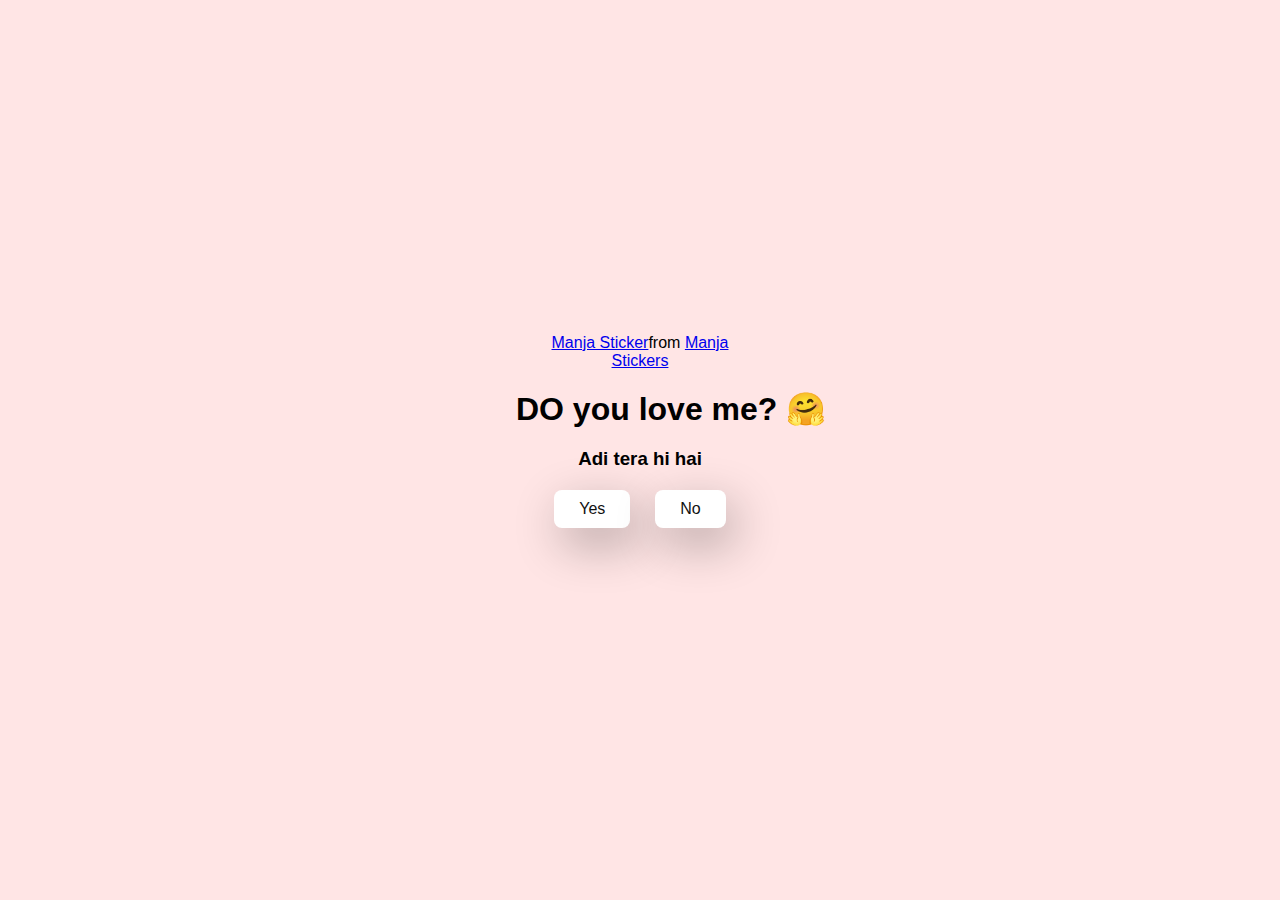
<file: index.html>
<!DOCTYPE html>
<html lang="en">
  <head>
    <meta charset="UTF-8" />
    <meta name="viewport" content="width=device-width, initial-scale=1.0" />
    <title>Ask Her Out</title>

    <link rel="stylesheet" href="./style.css" />
  </head>
  <body>
    <div class="container">
      <div
        class="tenor-gif-embed"
        data-postid="22885016"
        data-share-method="host"
        data-aspect-ratio="1.04918"
        data-width="100%"
      >
        <a href="https://tenor.com/view/manja-gif-22885016">Manja Sticker</a
        >from
        <a href="https://tenor.com/search/manja-stickers">Manja Stickers</a>
      </div>
      <script
        type="text/javascript"
        async
        src="https://tenor.com/embed.js"
      ></script>
      <h1>&nbsp;&nbsp;&nbsp;&nbsp;&nbsp;&nbsp;&nbsp;DO you love me? 🤗</h1>
      <h3>Adi tera hi hai</h3>

      <div class="btn">
        <a href="yes.html">Yes</a>
        <a href="no1.html">No</a>
      </div>
      <br>
     
    </div>
  </body>
</html>
</file>
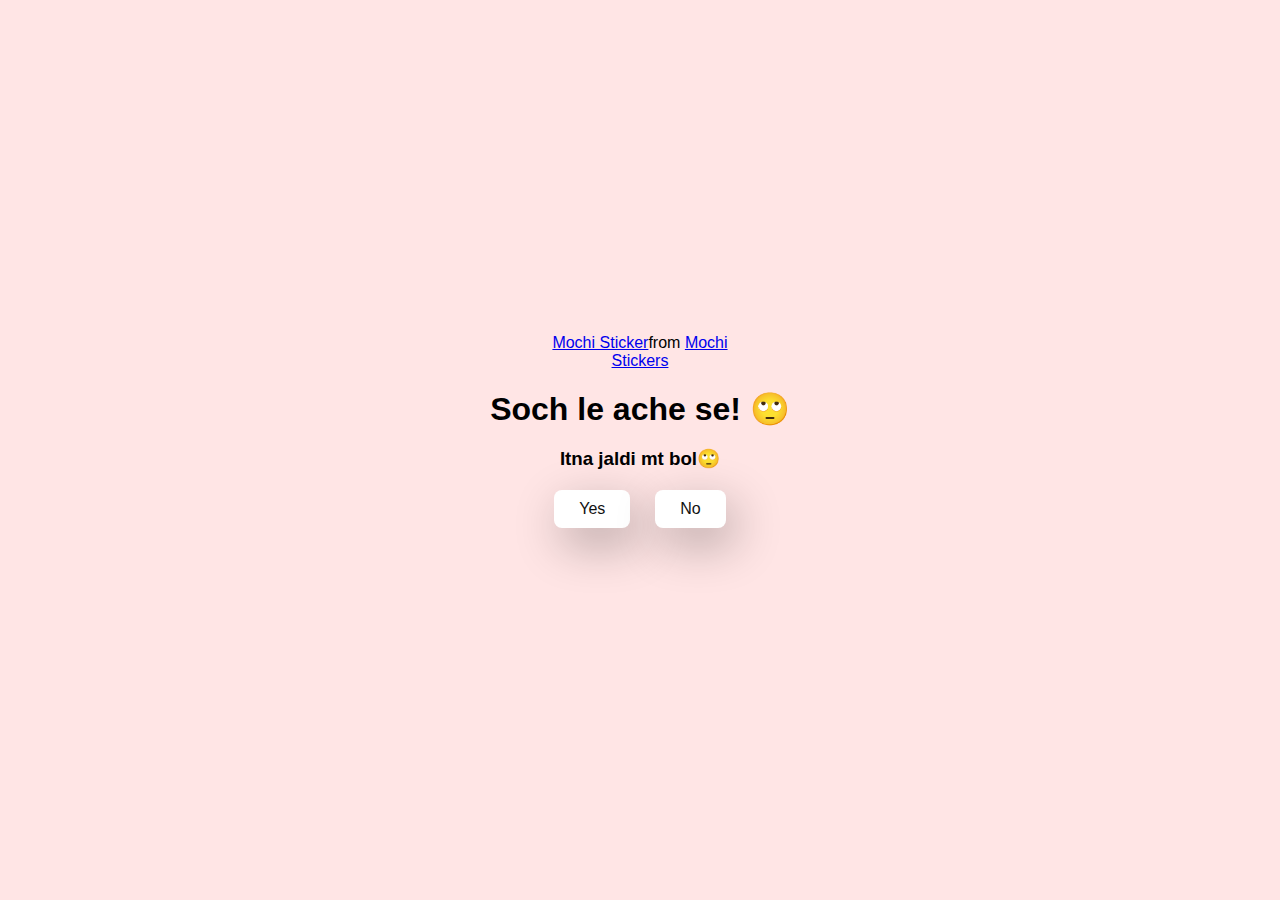
<file: no1.html>
<!DOCTYPE html>
<html lang="en">
  <head>
    <meta charset="UTF-8" />
    <meta name="viewport" content="width=device-width, initial-scale=1.0" />
    <title>Ask Her Out</title>

    <link rel="stylesheet" href="./style.css" />
  </head>
  <body>
    <div class="container">
      <div
        class="tenor-gif-embed"
        data-postid="22050818"
        data-share-method="host"
        data-aspect-ratio="1"
        data-width="100%"
      >
        <a href="https://tenor.com/view/mochi-gif-22050818">Mochi Sticker</a
        >from
        <a href="https://tenor.com/search/mochi-stickers">Mochi Stickers</a>
      </div>
      <script
        type="text/javascript"
        async
        src="https://tenor.com/embed.js"
      ></script>
      <h1>Soch le ache se! 🙄</h1>
      <h3>Itna jaldi mt bol🙄</h3>

      <div class="btn">
        <a href="yes.html">Yes</a>
        <a href="no2.html">No</a>
      </div>
      <br>
      
    </div>
    </div>
  </body>
</html>
</file>
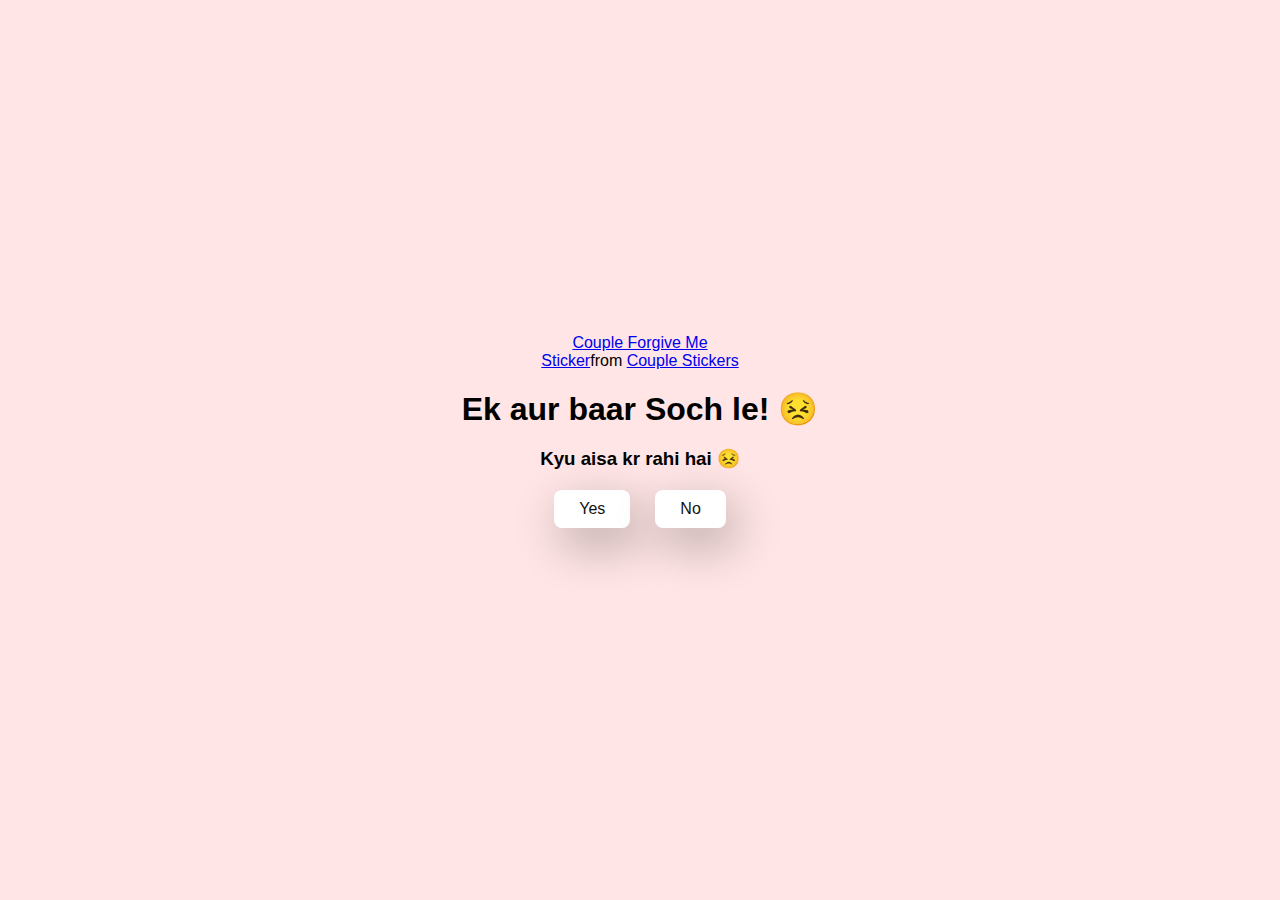
<file: no2.html>
<!DOCTYPE html>
<html lang="en">
  <head>
    <meta charset="UTF-8" />
    <meta name="viewport" content="width=device-width, initial-scale=1.0" />
    <title>Ask Her Out</title>

    <link rel="stylesheet" href="./style.css" />
  </head>
  <body>
    <div class="container">
      <div
        class="tenor-gif-embed"
        data-postid="15195810"
        data-share-method="host"
        data-aspect-ratio="1"
        data-width="100%"
      >
        <a
          href="https://tenor.com/view/couple-forgive-me-asking-for-forgiveness-begging-crying-gif-15195810"
          >Couple Forgive Me Sticker</a
        >from
        <a href="https://tenor.com/search/couple-stickers">Couple Stickers</a>
      </div>
      <script
        type="text/javascript"
        async
        src="https://tenor.com/embed.js"
      ></script>

      <h1>Ek aur baar Soch le! 😣</h1>
      <h3>Kyu aisa kr rahi hai 😣</h3>

      <div class="btn">
        <a href="yes.html">Yes</a>
        <a href="no3.html">No</a>
      </div>
      <br>
    </div>
    </div>
  </body>
</html>
</file>
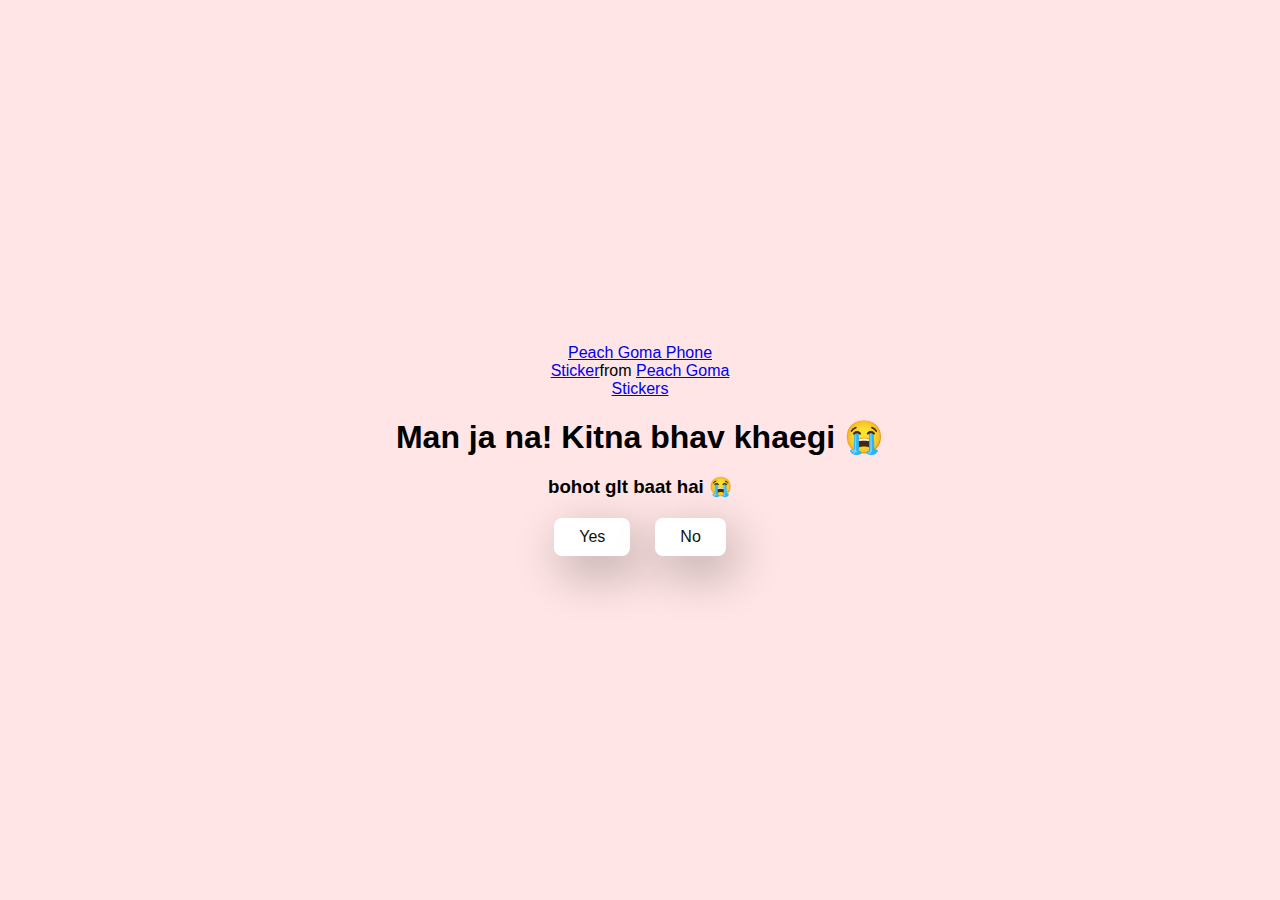
<file: no3.html>
<!DOCTYPE html>
<html lang="en">
  <head>
    <meta charset="UTF-8" />
    <meta name="viewport" content="width=device-width, initial-scale=1.0" />
    <title>Ask Her Out</title>

    <link rel="stylesheet" href="./style.css" />
  </head>
  <body>
    <div class="container">
      <div
        class="tenor-gif-embed"
        data-postid="15974530976611222074"
        data-share-method="host"
        data-aspect-ratio="1.26923"
        data-width="100%"
      >
        <a
          href="https://tenor.com/view/peach-goma-phone-gif-15974530976611222074"
          >Peach Goma Phone Sticker</a
        >from
        <a href="https://tenor.com/search/peach+goma-stickers"
          >Peach Goma Stickers</a
        >
      </div>
      <script
        type="text/javascript"
        async
        src="https://tenor.com/embed.js"
      ></script>

      <h1>Man ja na! Kitna bhav khaegi 😭</h1>
      <h3>bohot glt baat hai 😭</h3>

      <div class="btn">
        <a href="yes.html">Yes</a>
        <a href="#" id="move-random">No</a>
      </div>
      
    </div>

    <script src="./script.js"></script>
  </body>
</html>
</file>
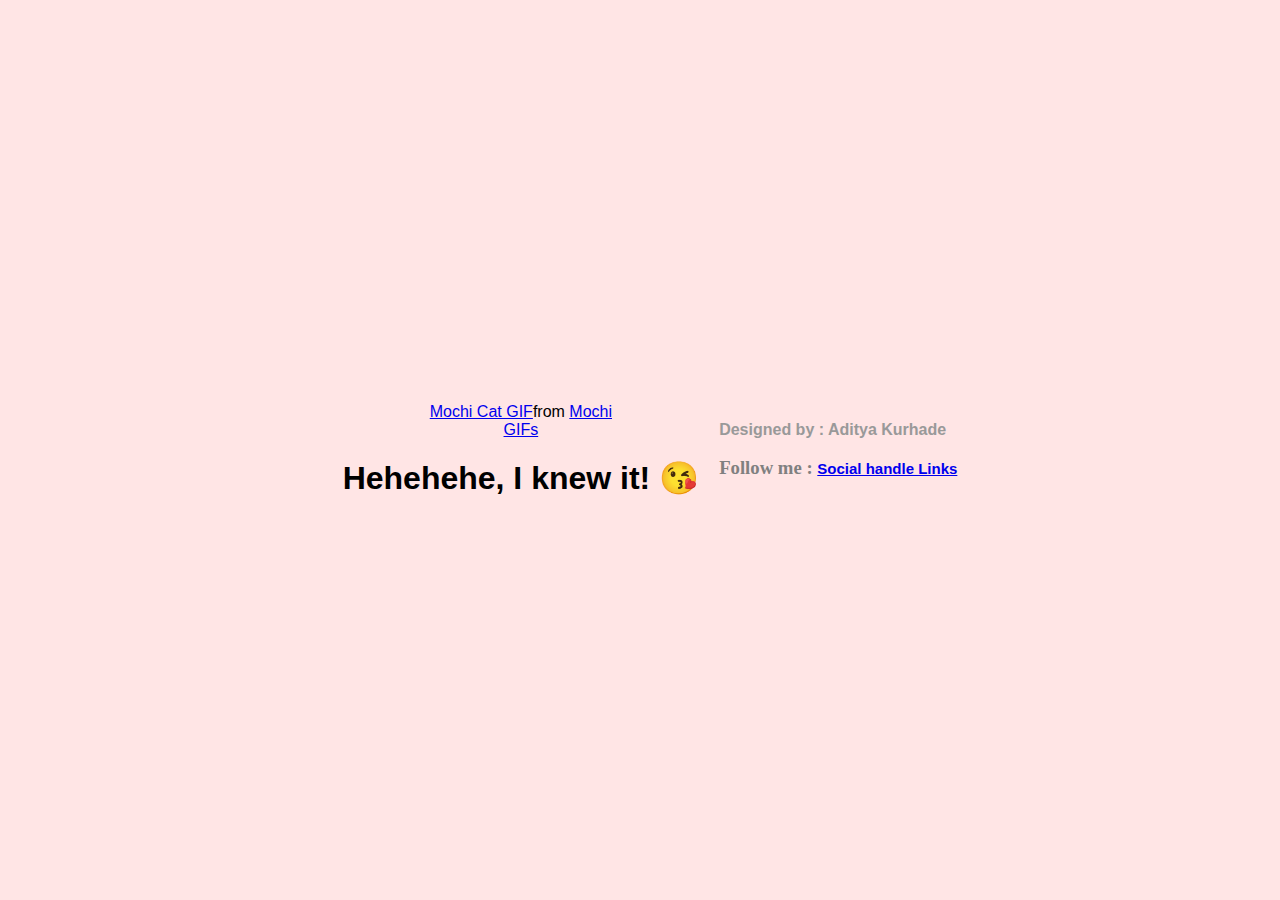
<file: yes.html>
<!DOCTYPE html>
<html lang="en">
  <head>
    <meta charset="UTF-8" />
    <meta name="viewport" content="width=device-width, initial-scale=1.0" />
    <title>Ask Her Out</title>

    <link rel="stylesheet" href="./style.css" />
  </head>
  <body>
    <div class="container">
      <div
        class="tenor-gif-embed"
        data-postid="253027946666209433"
        data-share-method="host"
        data-aspect-ratio="1.37853"
        data-width="100%"
      >
        <a
          href="https://tenor.com/view/mochi-cat-mochi-and-goma-goma-and-peach-mochi-mochi-peach-cat-gif-gif-253027946666209433"
          >Mochi Cat GIF</a
        >from <a href="https://tenor.com/search/mochi-gifs">Mochi GIFs</a>
      </div>
      <script
        type="text/javascript"
        async
        src="https://tenor.com/embed.js"
      ></script>
      <h1>Hehehehe, I knew it! 😘</h1>
    </div>
    <br>
    <div>
      <h4 style="color:#999"> Designed  by : Aditya Kurhade </h4>
      <br>
      <h3 style="color: grey;font-family: times new roman;">Follow me :  <a href="https://linktr.ee/aditya_kurhade" style="font-size: 15px;">Social handle Links</a></h3>
       </div>
  </div>
  </body>
</html>
</file>
<file: style.css>
* {
    margin: 0;
    padding: 0;
    box-sizing: border-box;
    font-family: sans-serif;
  }

  body {
    width: 100%;
    min-height: 100vh;
    display: flex;
    justify-content: center;
    align-items: center;
    background-color: #ffe5e5;
  }

  .container {
    display: flex;
    flex-direction: column;
    text-align: center;
    align-items: center;
    gap: 20px;
    max-width: 500px;
    margin: 20px;
  }

  .container .tenor-gif-embed {
    max-width: 200px;
  }

  .container .btn {
    display: flex;
    gap: 25px;
  }

  .btn a {
    text-decoration: none;
    color: #111;
    background: #fff;
    padding: 10px 25px;
    border-radius: 8px;
    box-shadow: 0.5rem 1rem 3rem hsl(0, 0%, 0%, 0.3);
  }
</file>
